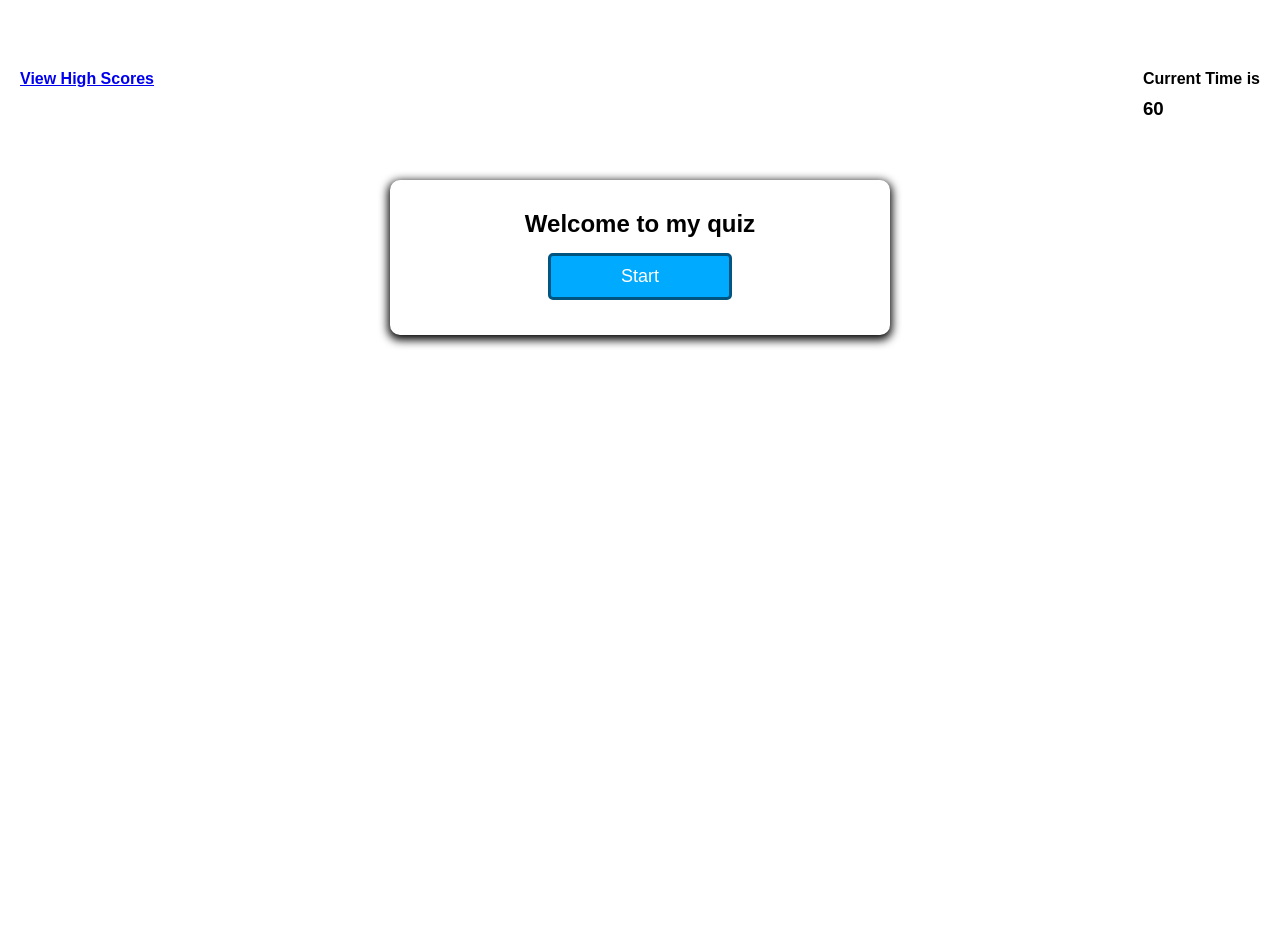
<file: index.html>
<!DOCTYPE html>
<html lang="en">

<head>
    <meta charset="UTF-8" />
    <meta name="viewport" content="width=device-width, initial-scale=1.0" />
    <meta http-equiv="X-UA-Compatible" content="ie=edge" />
    <title>Password Generator</title>
    <link rel="stylesheet" href="assets/css/style.css" />
</head>

<body>
    
    
<!-- timer -->
<section id="section-timer" class="hide">
    <div>
        <a href="#" id="viewHighScore">View High Scores</a>
    </div>
    <div> Current Time is <h3 id="timer">60</h3></div>
</section>

    <!-- start game button -->
<section id="section-landing">
    <h1> Welcome to my quiz</h1>
   
    <button class="btn btn-primary m-1" id="start-game">Start</button>
</section>


    <!-- question section -->
<section id="section-question" class="hide">
    <!-- questions -->
    <h3 id=question-title>question 1 </h3>
    <!-- multiple choice selection -->
    <ul id="question-choices">
        <li><button class="question-choice">answer 1</button></li>
        <li><button class="question-choice">answer 2</button></li>
        <li><button class="question-choice">answer 3</button></li>
    </ul>
    <!-- answer results - correct or incorrect -->
    <p>Answer: <span id = "result"></span></p>
</section>

<!-- end game screen (show high score) -->
<section id="section-end" class="hide" >
    <h1>Game Over</h1>
    <p>Your score is: <span id="result-span">10</span></p>
    <!-- form to enter initials -->
    <!-- button to save initials -->
    <form id="form-initial">
        <input type="text" placeholder="Enter your Initials" id="input-initials">
        <button type="submit" id="saveBtn" >Save</button>
    </form>
</section>

<!-- all the high scores page -->
<section id="section-highscore" class="hide">
    <h1>Highscores</h1>
    <p><span id="scoreList"></span></p>
    <!--  bring the user back to the homepage -->
    <button type="submit" id="homeBtn">Back to home</button>
    <button type="submit" id="clearScoresBtn">Clear High Scores</button>
</section>


    <!--<ul>
        <li class="highscore-items">Jess - 20</li>
        <li class="highscore-items">Mary - 10</li>
        <li class="highscore-items">Jake - 5</li>
    </ul>-->



<script src="assets/js/questions.js"></script>
<script src="assets/js/app.js"></script>


</body>

</html>
</file>
<file: assets/css/style.css>
.hide{
    Display: none;
}
 
  * {
    box-sizing: border-box;
    font-family: 'Varela Round', sans-serif;
  }
  
  body {
    padding: 0;
    margin: 50px 0 0;
    display: flex;
    flex-direction: column;
    width: 100%;
    height: 100vh;
    align-items: center;
    background-color: hsl(0, 0%, 100%);
  }
  
  #section-timer {
    width: 100%;
    padding: 20px;
    margin-bottom: 40px;
    display: flex;
    justify-content: space-between;
    font-weight: bold;
  
  }
  
  /* #viewHighScore {
    width: 100%;
    padding: 20px;
    margin-bottom: 10px;
    display: flex;
    justify-content: space-between;
    font-weight: bold;
  }
  #timr {
    width: 100%;
    padding: 20px;
    margin-bottom: 10px;
    display: flex;
    justify-content: space-between;
    font-weight: bold;
  } */
  
  .question-choice {
    border: 3px solid hsl(200, 100%, 25%);
    border-radius: 5px;
    background-color: hsl(235, 78%, 59%);
    padding: 15px 20px;
    margin: 15px;
    color: white;
    font-size: large;
    width: 40%;
  }
  
  #question-choices {
    list-style-type: none;
  }
  
  h1,
  h3 {
    width: 100%;
    margin: 10px 0 0;
    font-weight: bold;
  }
  
  a:hover {
    color: darkgray;
  }
  
  #section-landing {
    justify-content: center;
    align-items: center;
    width: 500px;
    max-width: 75%;
    padding: 20px;
    text-align: center;
    background-color: white;
    border-radius: 10px;
    box-shadow: 0 3px 10px 2px;
  }
  #feedback{
    color: rgb(255, 0, 81);
    font-family: 'Varela Round', sans-serif;
    font-weight: bold;
    font-style: italic;
  }
  
  /* #section-question{
    justify-content: center;
    align-items: center;
    width: 500px;
    max-width: 75%;
    padding: 20px;
    text-align: center;
    background-color: white;
    border-radius: 10px;
    box-shadow: 0 3px 10px 2px;
  } */
  #section-question,
  #section-end-game,
  #section-highscore {
    justify-content: center;
    align-items: center;
    width: 500px;
    max-width: 75%;
    padding: 20px;
    text-align: center;
    background-color: white;
    border-radius: 10px;
    box-shadow: 0 3px 10px 2px;
  }
  
  #start-game,
  #goBackBtn {
    border: 3px solid hsl(200, 100%, 25%);
    border-radius: 5px;
    background-color: hsl(200, 100%, 50%);
    padding: 10px 15px;
    margin: 15px;
    color: white;
    font-size: large;
    width: 40%;
  }
  
  #clearHighScoreBtn {
    border: 3px solid hsl(200, 100%, 25%);
    border-radius: 5px;
    background-color: hsl(200, 100%, 50%);
    padding: 10px 15px;
    margin: 15px;
    color: rgb(0, 0, 0);
    font-size: large;
    width: 50%;
  }
  
  @media screen and (max-width: 576px) {
    #start-game,#goBackBtn {
      width: 80%;
      padding: 10px 15px;
      margin: 5px 10px;
    }
  }
</file>
